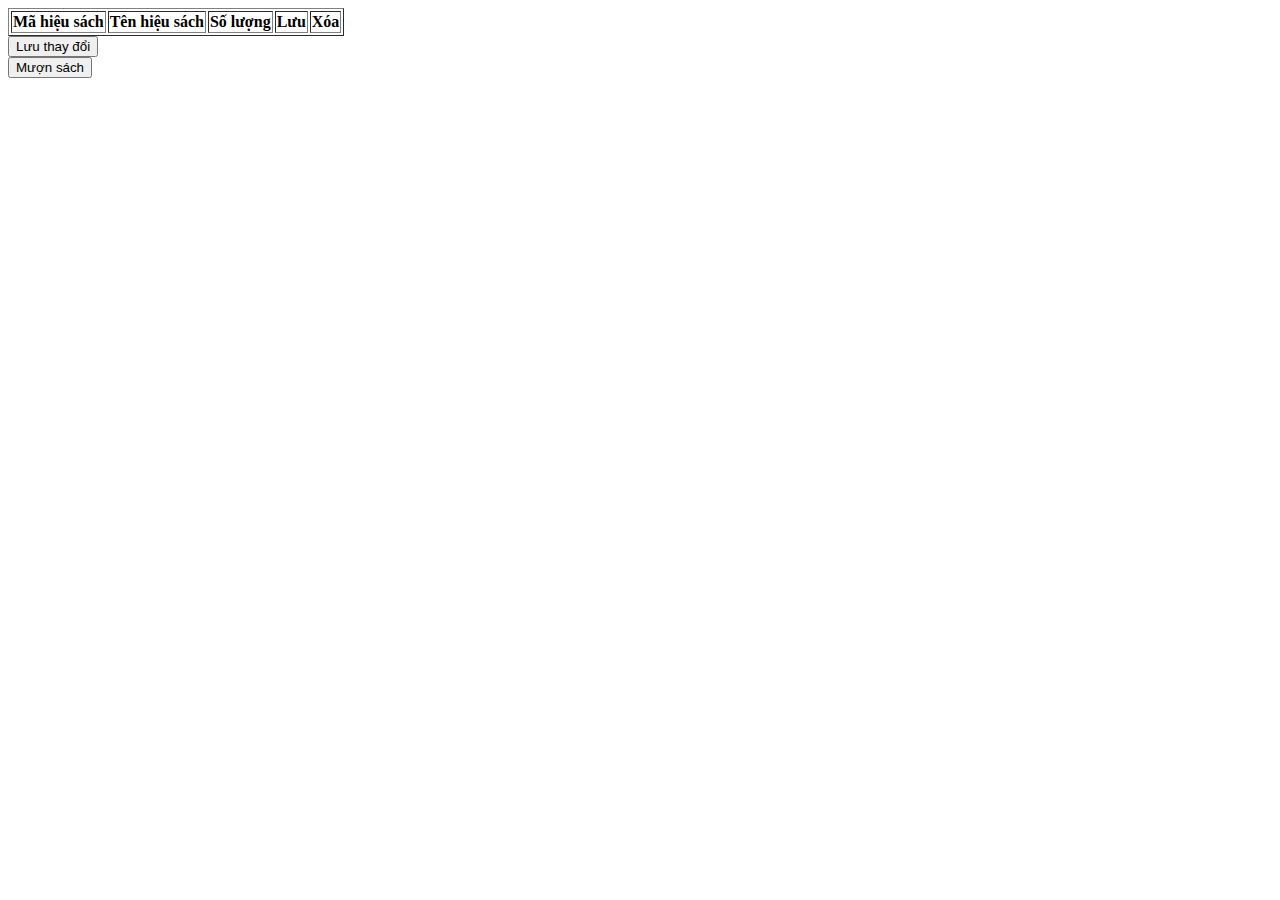
<file: src/main/resources/templates/bookCart.html>
<!DOCTYPE html>
<html lang="vi">
<head>
    <meta charset="UTF-8">
    <meta name="viewport" content="width=device-width, initial-scale=1.0">
    <title>Giỏ sách</title>
</head>
<body>
    <table id="cart_Table", border="1"> 
        <thead> 
            <tr>
                <th>
                    Mã hiệu sách
                </th> 
                <th>
                    Tên hiệu sách
                </th> 
                <th>
                    Số lượng
                </th> 
                <th>
                    Lưu
                </th> 
                <th>
                    Xóa
                </th>
            </tr>
             </thead>
             <tbody id="cart_Table_Body">

             </tbody>
    </table> 
    <button>Lưu thay đổi</button>  
    <br>
    <button>Mượn sách</button> 
    <br>
    <script src="http://localhost:8080/Test/js/bookCart.js"></script>
</body>
</html>
</file>
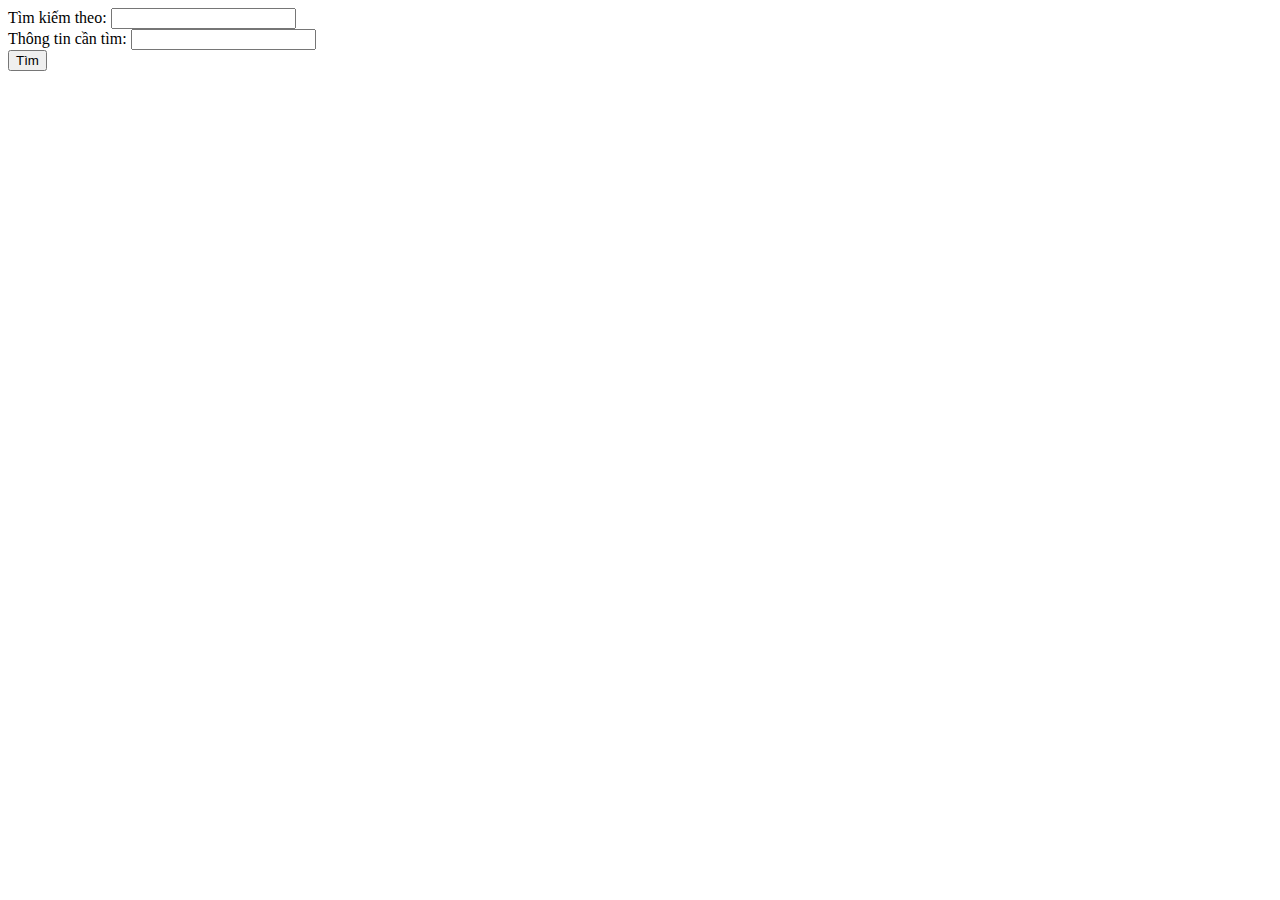
<file: src/main/resources/templates/bookTitle.html>
<!DOCTYPE html>
<html lang="vi">
<head>
    <meta charset="UTF-8">
    <meta name="viewport" content="width=device-width, initial-scale=1.0">
    <title>Document</title>
</head>
<body> 
    <form id="search_book_title">
        <label for="search_type">Tìm kiếm theo: </label>
        <input list="type", id="search_type"> 
        <datalist id="type">
            <option value="Thể loại sách"></option> 
            <option value="Tên sách"></option> 
            <option value="Tác giả"></option>
        </datalist> 
        <br>

        <label for="search">Thông tin cần tìm: </label> 
        <input id="search", type="text">
        <br> 
        <input type="submit", value="Tìm">
    </form> 
    <br>
    <div id="book_title_area">
        
    </div> 
    <script src="http://localhost:8080/Test/js/bookTitle.js"></script>
</body>
</html>
</file>
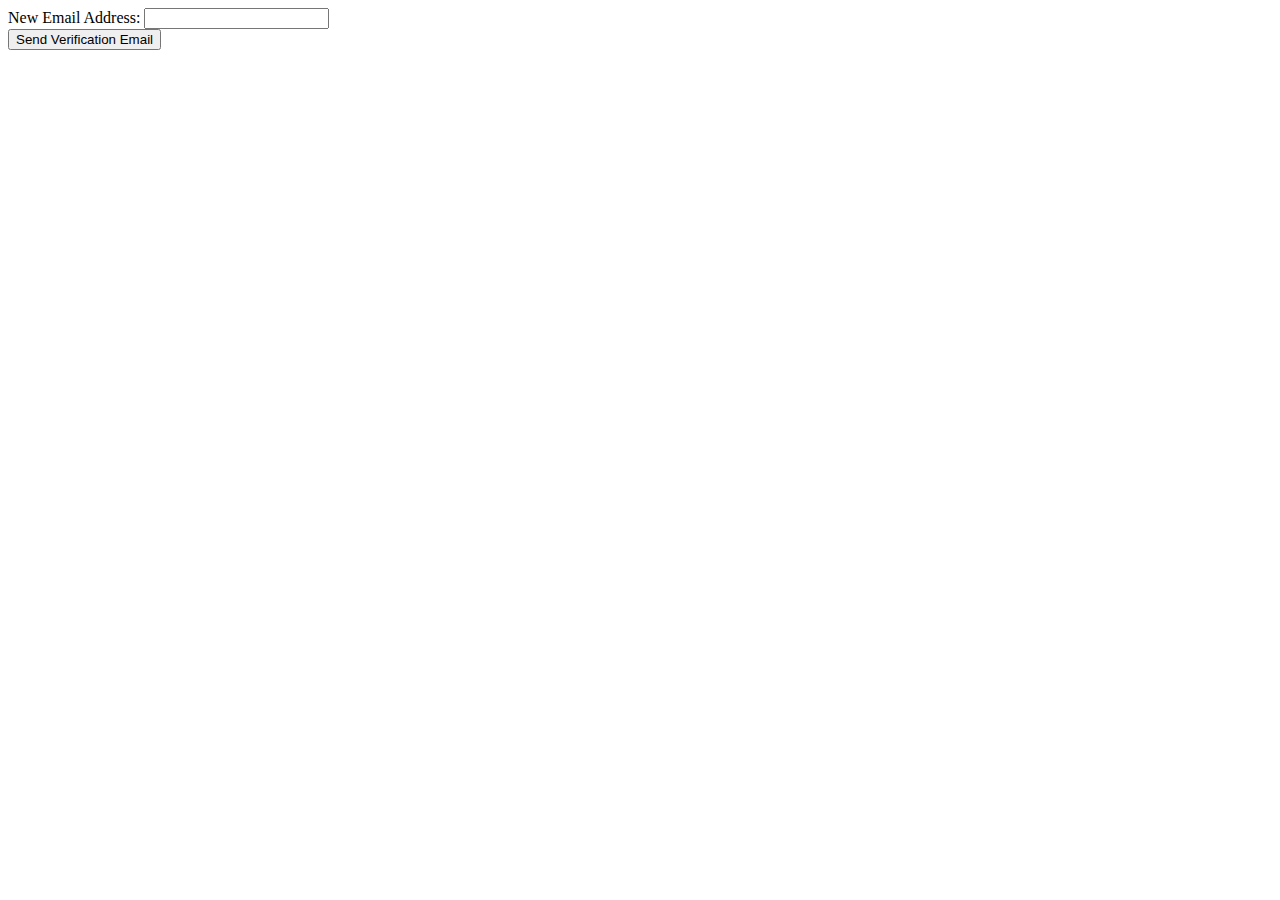
<file: src/main/resources/templates/ChangeEmail.html>
<!DOCTYPE html>
<html lang="vi">
<head>
    <meta charset="UTF-8">
    <meta name="viewport" content="width=device-width, initial-scale=1.0">
    <title>Change Email</title>
</head>
<body>
    <form id="changeEmail"> 
        <label for="newEmail"> New Email Address: </label> 
        <input type="email" id="newEmail" required> 
        <br> 
        <input type="submit" value="Send Verification Email">
    </form> 
    <p id="changeEmail_state"></p> 
    <script src="http://localhost:8080/Test/js/ChangeEmail.js"></script>
</body>
</html>
</file>
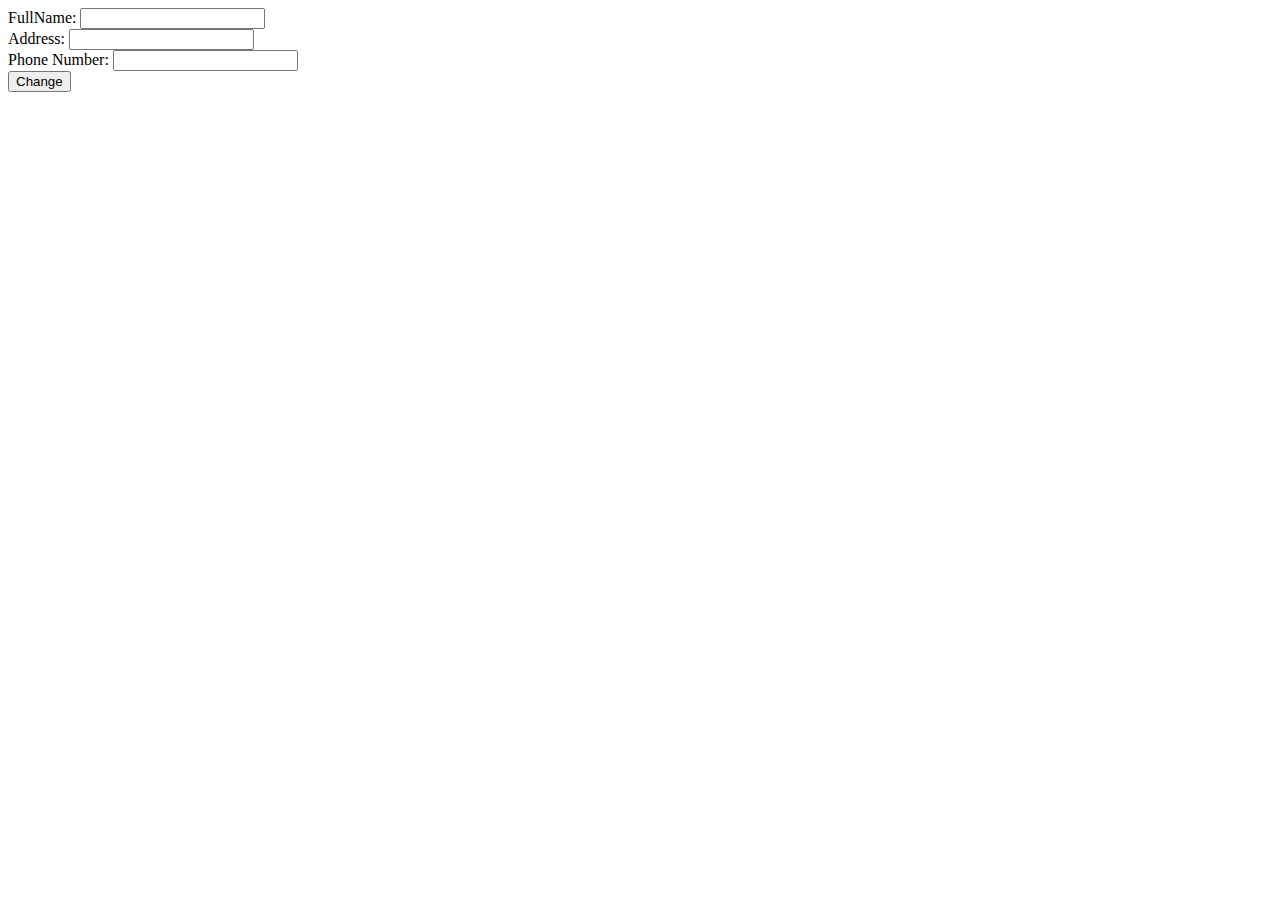
<file: src/main/resources/templates/ChangeNormalInfo.html>
<!DOCTYPE html>
<html lang="vi">
<head>
    <meta charset="UTF-8">
    <meta name="viewport" content="width=device-width, initial-scale=1.0">
    <title>Change Normal Info</title>
</head>
<body>
    <form id="changeNormalInfo"> 
        <label for="fullName_normalInfo">FullName: </label> 
        <input type="text" id="fullName_normalInfo"> 
        <br> 
        <label for="address_normalInfo">Address: </label> 
        <input type="text" id="address_normalInfo">  
        <br> 
        <label for="phoneNumber_normalInfo">Phone Number: </label> 
        <input type="text" id="phoneNumber_normalInfo"> 
        <br> 
        <input type="submit" value="Change"> 
    </form> 
    <p id="changeNormalInfo_state"></p> 
    <script src="http://localhost:8080/Test/js/ChangeNormalInfo.js"></script>
</body>
</html>
</file>
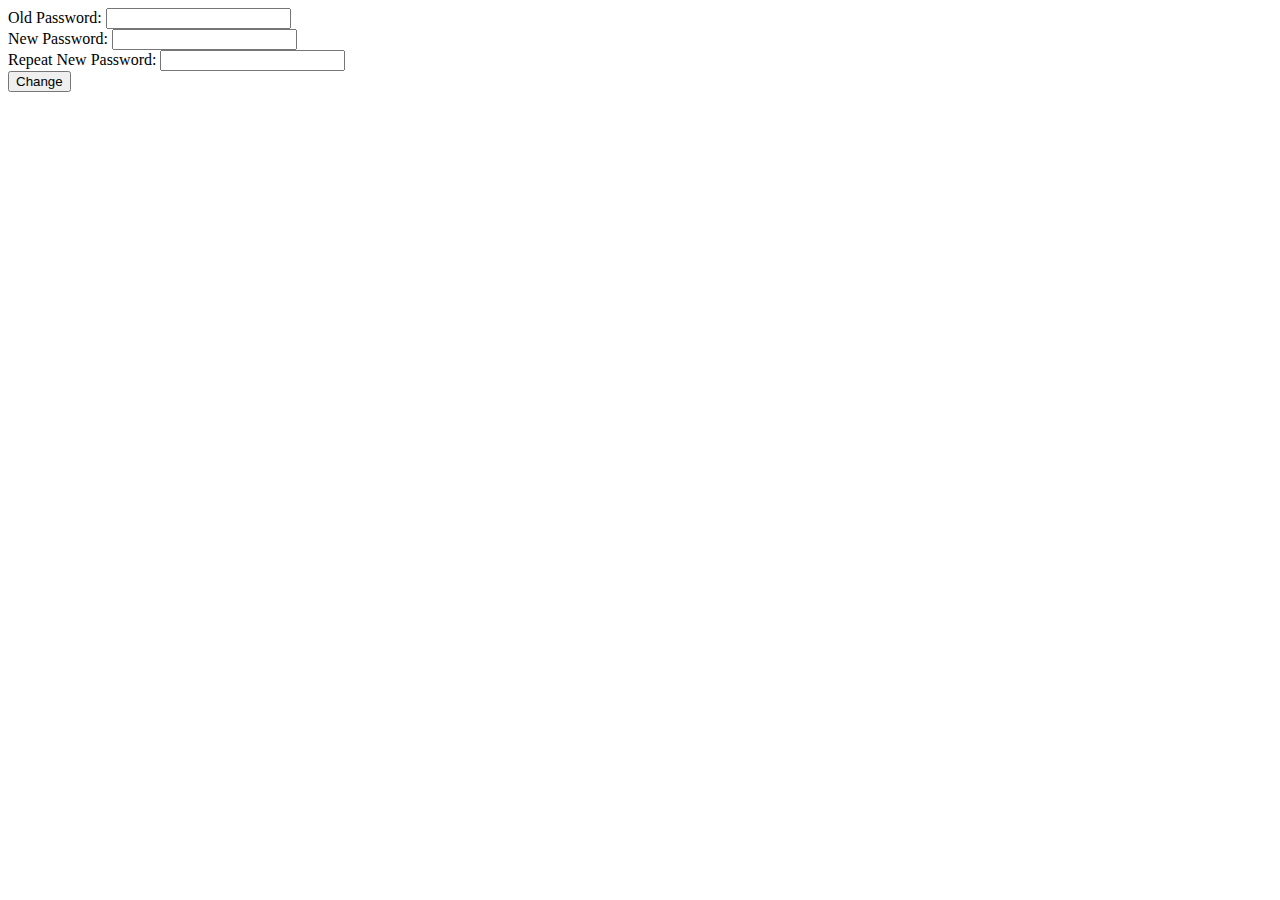
<file: src/main/resources/templates/ChangePassword.html>
<!DOCTYPE html>
<html lang="vi">
<head>
    <meta charset="UTF-8">
    <meta name="viewport" content="width=device-width, initial-scale=1.0">
    <title>Change Password</title>
</head>
<body>
    <form id="changePassword"> 
        <label for="oldPassword">Old Password: </label> 
        <input type="password" id="oldPassword">  
        <br> 
        <label for="newPassword">New  Password: </label> 
        <input type="password" id="newPassword">  
        <br> 

        <label for="repeatNewPassword">Repeat New Password: </label> 
        <input type="password" id="repeatNewPassword">  
        <br> 

        <input type="submit" value="Change">
    </form> 
    <p id="changePassword_state"></p> 
    <script src="http://localhost:8080/Test/js/ChangePassword.js"></script>
</body>
</html>
</file>
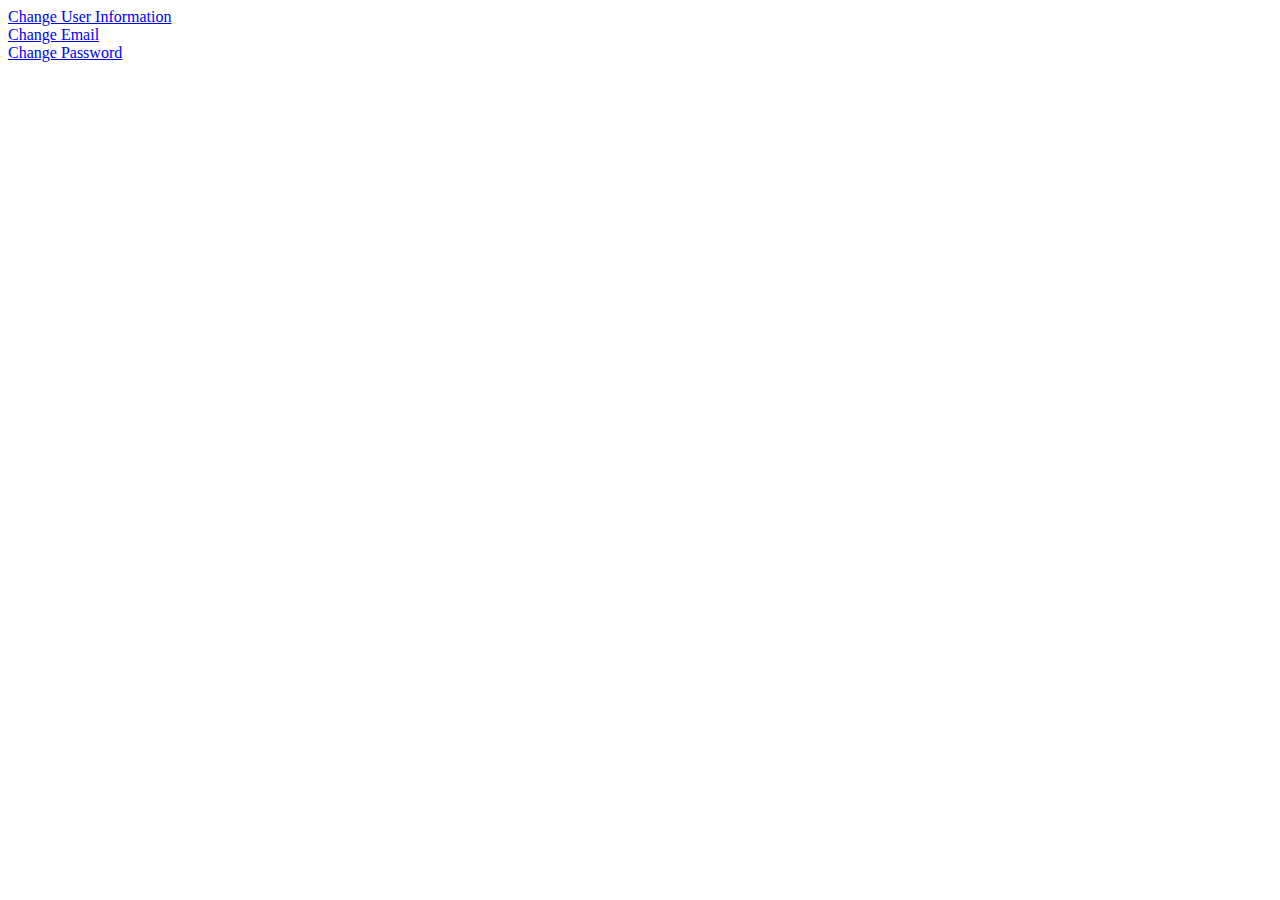
<file: src/main/resources/templates/homePage.html>
<!DOCTYPE html>
<html lang="vi">
<head>
    <meta charset="UTF-8">
    <meta name="viewport" content="width=device-width, initial-scale=1.0">
    <title>Home</title>
</head>
<body>
    <a href="http://localhost:8080/Test/ChangeNormalInfo">Change User Information</a> <br> 
    <a href="http://localhost:8080/Test/ChangeEmail">Change Email</a> <br> 
    <a href="http://localhost:8080/Test/ChangePassword">Change Password</a> <br>
</body>
</html>
</file>
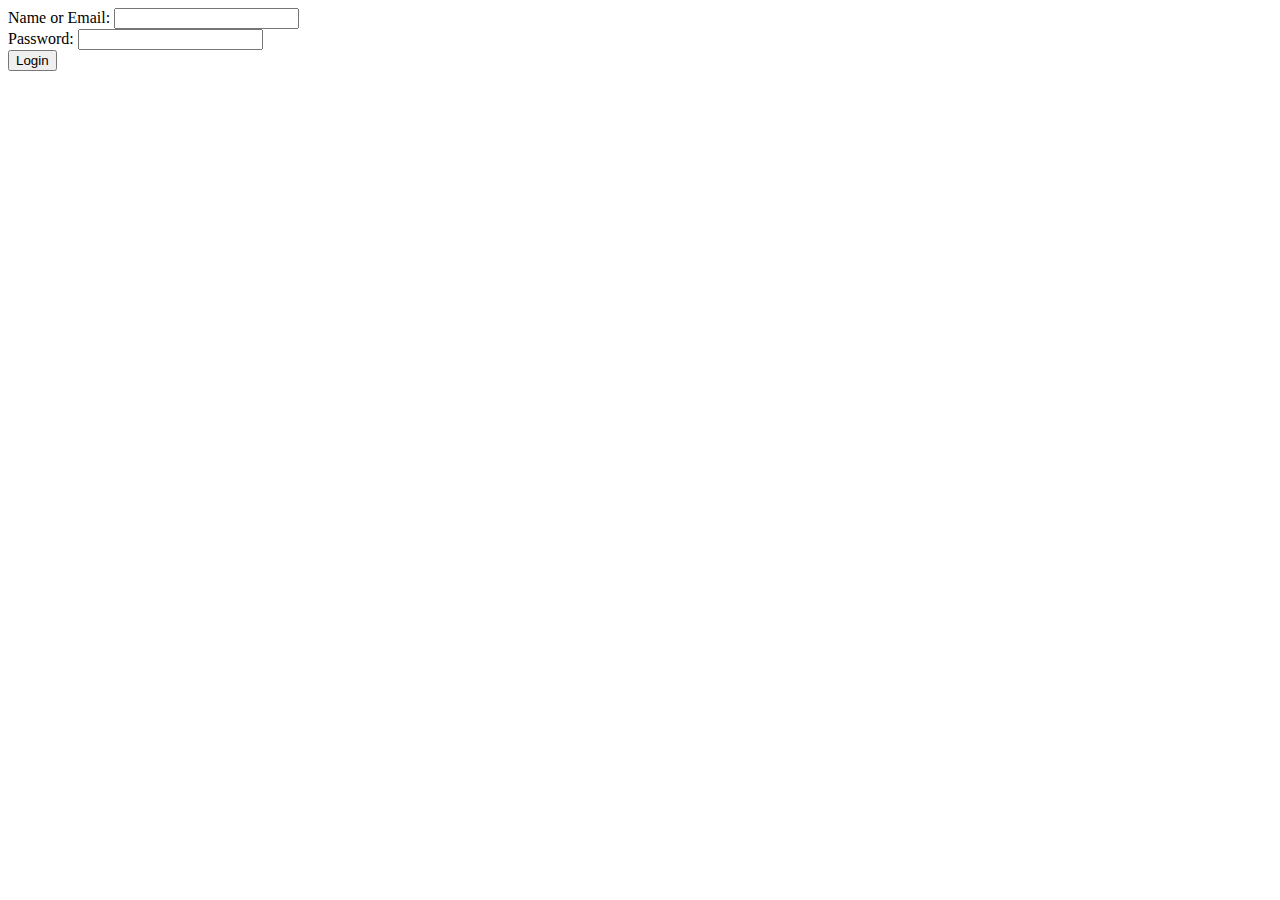
<file: src/main/resources/templates/loginPage.html>
<!DOCTYPE html>
<html lang="vi">
<head>
    <meta charset="UTF-8">
    <meta name="viewport" content="width=device-width, initial-scale=1.0">
    <title>Login</title>
</head>
<body>
    <form id ="LoginForm">  
        <label for="nameOrEmail_login">Name or Email: </label>  
        <input type="text" id="nameOrEmail_login" required> 
        <br> 
        <label for="password_login">Password: </label> 
        <input type="password" id="password_login" required> 
        <br> 
        <input type="submit" value="Login">
    </form> 
    <p id="state_login"></p> 
    <script src="http://localhost:8080/Test/js/LoginScript.js"></script>
</body>
</html>
</file>
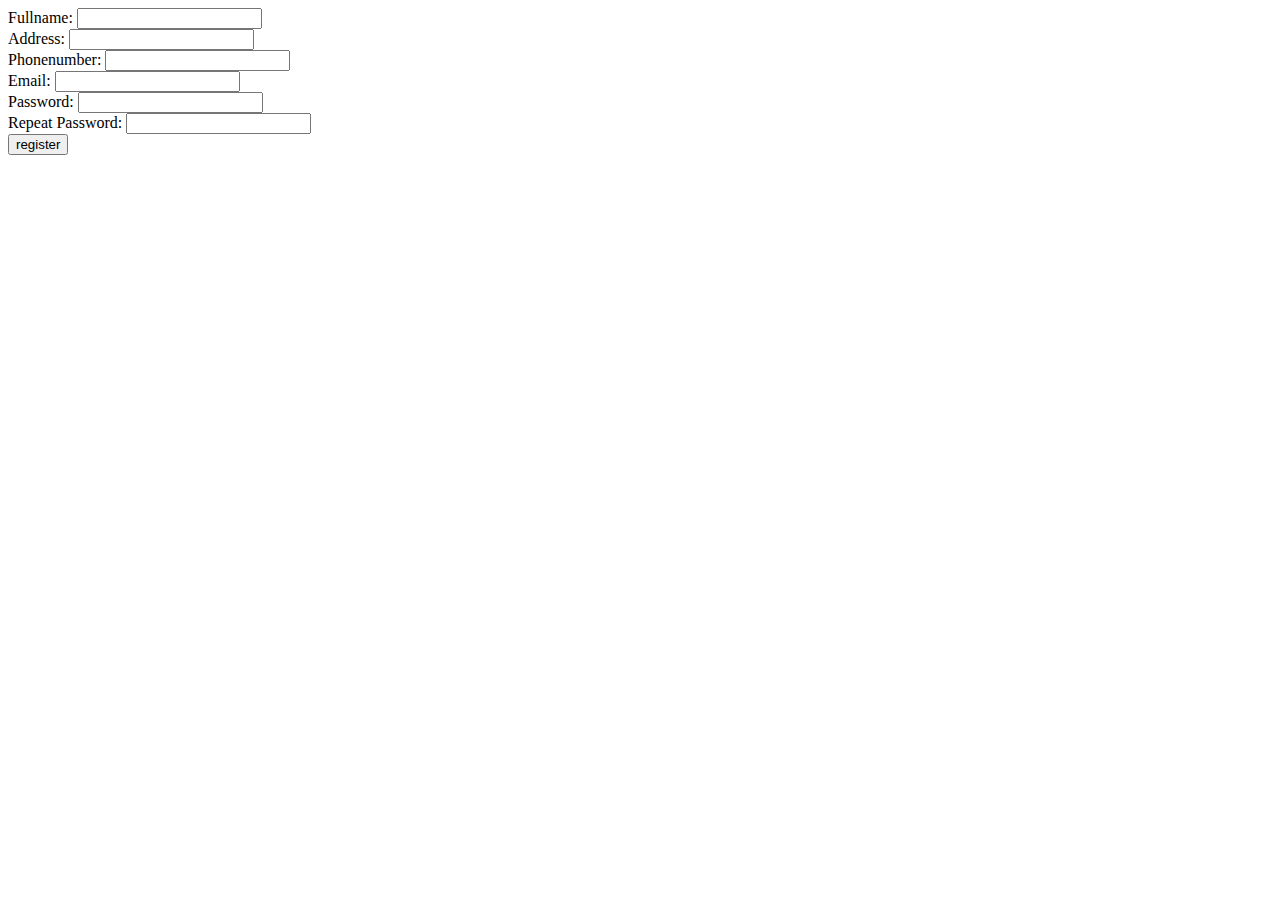
<file: src/main/resources/templates/registerPage.html>
<!DOCTYPE html>
<html lang="vi">
<head>
    <meta charset="UTF-8">
    <meta name="viewport" content="width=device-width, initial-scale=1.0">
    <title>Register</title>
</head>
<body>
    <form id="registerForm"> 

        <label for="fullName_register">Fullname: </label> 
        <input type="text" id="fullName_register"> 
        <br>

        <label for="address_register">Address: </label> 
        <input type="text" id="address_register"> 
        <br>  
        
        <label for="phoneNumber_register">Phonenumber: </label> 
        <input type="text" id="phoneNumber_register"> 
        <br>  

        <label for="email_register">Email: </label> 
        <input type="email" id="email_register"> 
        <br> 

        <label for="password_register">Password: </label> 
        <input type="password" id="password_register"> 
        <br> 

        <label for="repeatPassword_register">Repeat Password: </label> 
        <input type="password" id="repeatPassword_register"> 
        <br>

        <input type="submit" value="register">

    </form> 
    <p id="state_Register"></p> 
    <script src="http://localhost:8080/Test/js/RegisterScript.js"></script>
</body>
</html>
</file>
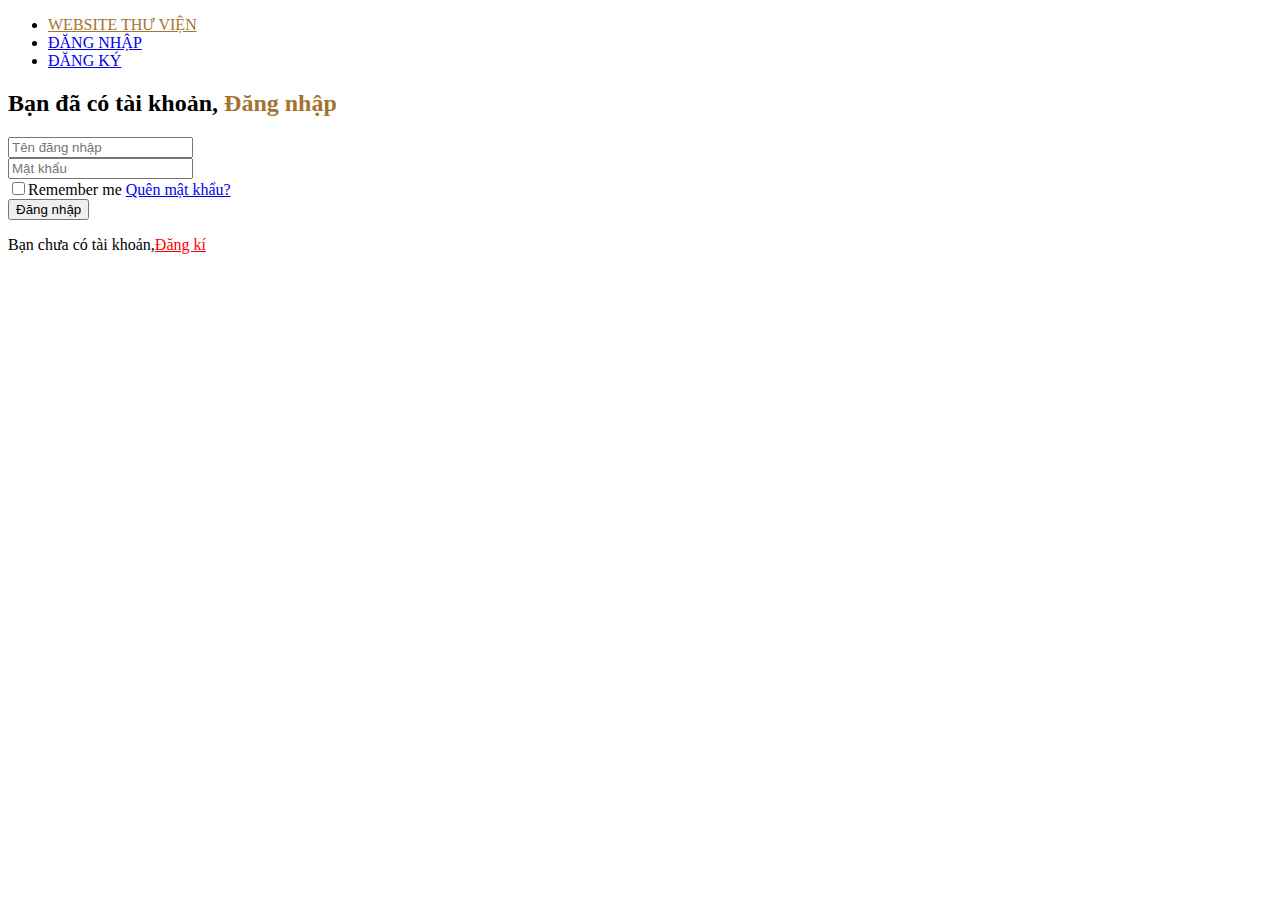
<file: src/main/resources/templates2/LoginPage.html>
<!DOCTYPE html>
<html lang="en">
<head>
    <meta charset="UTF-8">
    <meta name="viewport" content="width=device-width, initial-scale=1.0">
    <link rel="stylesheet" href="http://localhost:8080/Test/css/register.css"/>
    <title>Document</title>
</head>
<body>
    <div className="App">
        <nav class="navbar">
            <ul>
                <li><a href="#home" style="color: #A27430;">WEBSITE THƯ VIỆN</a></li>
                <li><a href="#about">ĐĂNG NHẬP</a></li>
                <li><a href="#services">ĐĂNG KÝ</a></li>
            </ul>
        </nav>
        <main>
            <div className='background'>
                <div className='login_area'>
                    <h2>Bạn đã có tài khoản,<span style="color: #A27430;"> Đăng nhập</span></h2>
                    <form action=''>
                        <div className='input-box'>
                            <input type='text' placeholder='Tên đăng nhập' required />
                        </div>
                        <div className='input-box'>
                            <input type='password' placeholder='Mật khẩu' required />
                        </div>
                        <div className="remember-forgot">
                            <label><input type='checkbox'></input>Remember me</label>
                            <a href='#'>Quên mật khẩu?</a>
                        </div>
                        <button className='submit-btn'>Đăng nhập</button>
                        <div className="register-link">
                            <p>Bạn chưa có tài khoản,<a href='#' style="color: red;">Đăng kí</a></p>
                        </div>
                    </form>
                </div>
            </div>
        </main>
    </div>
</body>
</html>
</file>
